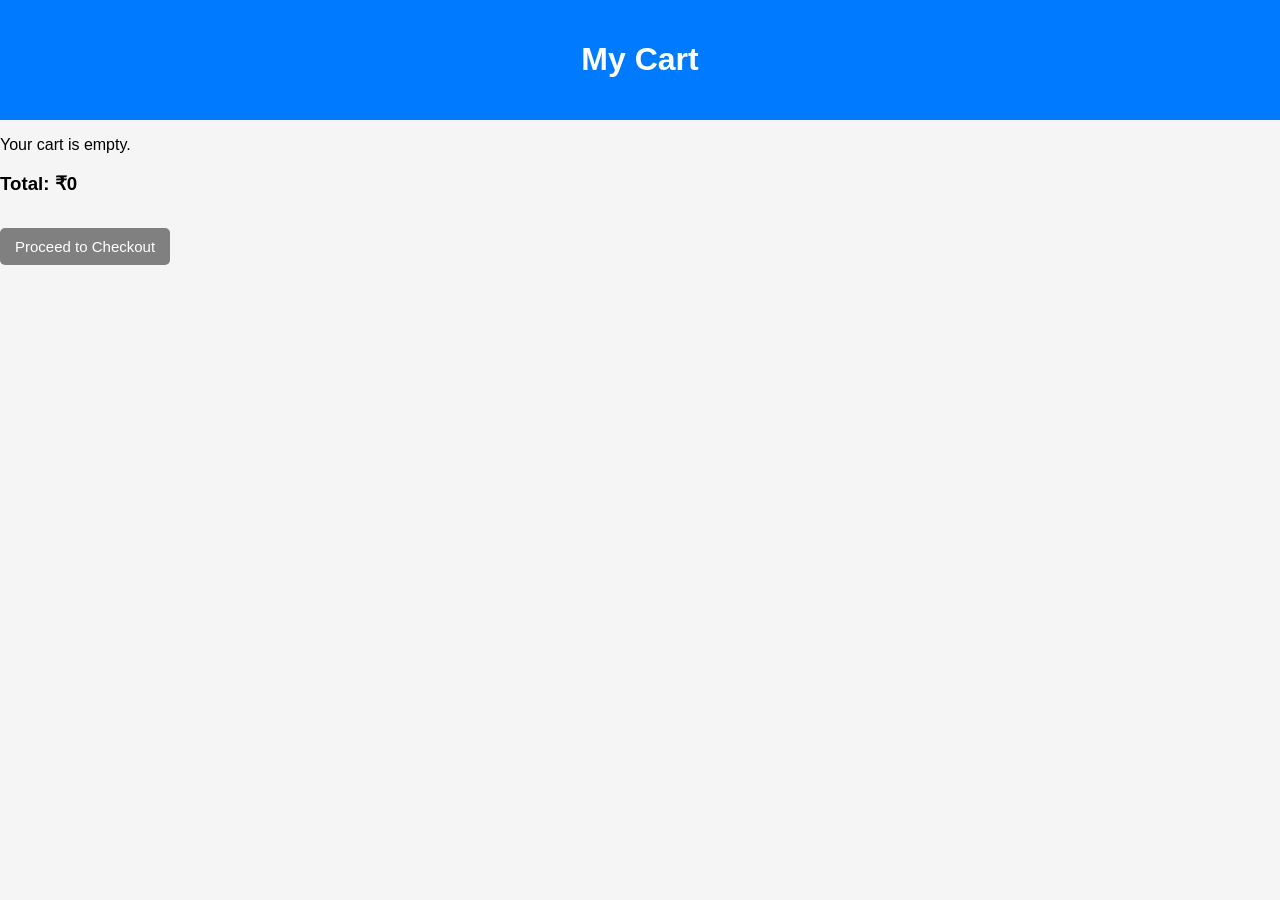
<file: cart.html>
<!DOCTYPE html>
<html lang="en">
<head>
<meta charset="UTF-8">
<meta name="viewport" content="width=device-width, initial-scale=1.0">
<title>Cart - Kishore Store</title>
<style>
body { font-family: Arial; margin:0; background:#f5f5f5; }
header { background:#007bff; color:white; text-align:center; padding:20px;}
.cart-item { display:flex; align-items:center; gap:15px; margin:10px; background:#fff; padding:10px; border-radius:8px; box-shadow:0 2px 6px rgba(0,0,0,0.1);}
.cart-item img { width:80px; height:80px; object-fit:cover; border-radius:5px; border:1px solid #ddd;}
.cart-details { flex:1; }
.cart-details b { font-size:16px; }
.cart-details button { margin:3px; padding:4px 8px; border:none; border-radius:4px; background:#007bff; color:white; cursor:pointer;}
.cart-details button:hover { background:#0056b3; }
#checkout-btn { margin-top:15px; padding:10px 15px; background:green; color:white; border:none; cursor:pointer; border-radius:5px; font-size:15px;}
#checkout-btn:disabled { background:gray; cursor:not-allowed; }
</style>
</head>
<body>

<header><h1>My Cart</h1></header>

<div id="cart-items"></div>
<h3>Total: ₹<span id="cart-total">0</span></h3>
<button id="checkout-btn">Proceed to Checkout</button>

<script>
let cart = JSON.parse(localStorage.getItem("cart"))||[];
const cartItems = document.getElementById("cart-items");
const cartTotal = document.getElementById("cart-total");

function renderCart(){
  cartItems.innerHTML="";
  if(cart.length===0){ cartItems.innerHTML="<p>Your cart is empty.</p>"; cartTotal.innerText=0; document.getElementById("checkout-btn").disabled=true; return;}
  let total=0;
  cart.forEach((item,index)=>{
    const div=document.createElement("div");
    div.className="cart-item";
    div.innerHTML=`
      <img src="${item.image}" alt="${item.name}">
      <div class="cart-details">
        <b>${item.name}</b><br>
        ₹${item.price} × ${item.qty} = ₹${item.price*item.qty}<br>
        <button onclick="decreaseQty(${index})">−</button>
        <button onclick="increaseQty(${index})">+</button>
        <button onclick="removeItem(${index})" style="background:red;">Remove</button>
      </div>
    `;
    cartItems.appendChild(div);
    total+=item.price*item.qty;
  });
  cartTotal.innerText=total.toLocaleString();
  document.getElementById("checkout-btn").disabled=false;
}

function saveCart(){ localStorage.setItem("cart",JSON.stringify(cart)); }
function removeItem(index){ cart.splice(index,1); saveCart(); renderCart(); }
function increaseQty(index){ cart[index].qty+=1; saveCart(); renderCart(); }
function decreaseQty(index){ if(cart[index].qty>1) cart[index].qty-=1; else cart.splice(index,1); saveCart(); renderCart(); }

document.getElementById("checkout-btn").addEventListener("click",()=>{ if(cart.length>0) window.location.href="checkout.html"; });

renderCart();
</script>
</body>
</html>
</file>
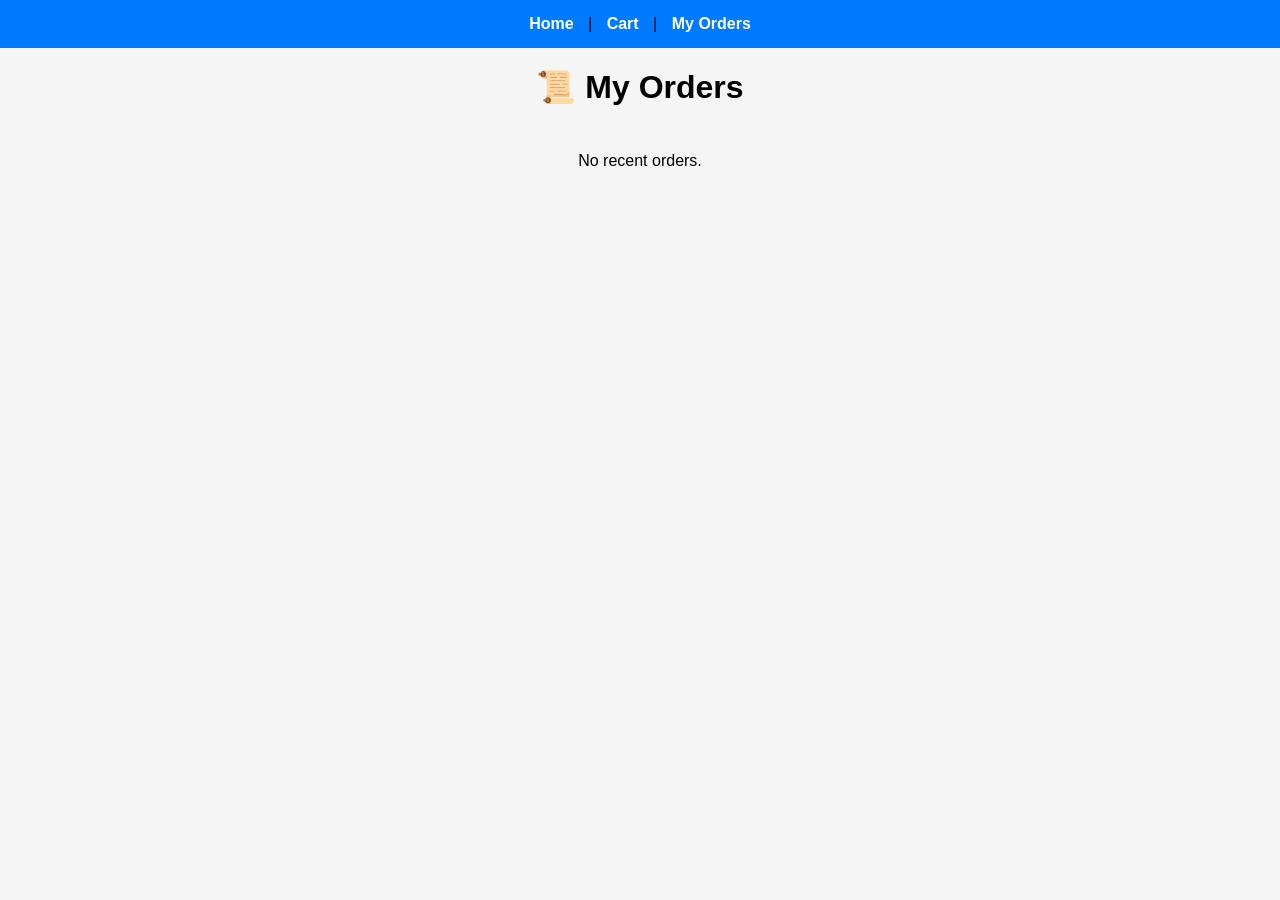
<file: recent-orders.html>
<!DOCTYPE html>
<html lang="en">
<head>
<meta charset="UTF-8">
<meta name="viewport" content="width=device-width, initial-scale=1.0">
<title>Recent Orders</title>
<style>
  body { font-family: Arial, sans-serif; background: #f5f5f5; margin: 0; padding: 0; }
  nav { padding: 15px; text-align: center; background: #007bff; }
  nav a { color: white; margin: 0 10px; text-decoration: none; font-weight: bold; }
  nav a:hover { text-decoration: underline; }
  h1 { text-align: center; margin: 20px 0; }
  #orders-container { max-width: 1000px; margin: 0 auto 50px; padding: 10px; }
  .order { background: #fff; padding: 15px; margin-bottom: 20px; border-radius: 10px; box-shadow: 0 2px 8px rgba(0,0,0,0.1); }
  .order h3 { margin: 0 0 10px 0; }
  .order ul { padding-left: 20px; margin: 0 0 10px 0; }
  .order strong { display: block; margin-top: 5px; color: #28a745; }
</style>
</head>
<body>

<nav>
  <a href="index.html">Home</a> |
  <a href="cart.html">Cart</a> |
  <a href="recent-orders.html">My Orders</a>
</nav>

<h1>📜 My Orders</h1>
<div id="orders-container"></div>

<script>
  const ordersContainer = document.getElementById("orders-container");
  const orders = JSON.parse(localStorage.getItem("orders")) || [];

  if (orders.length === 0) {
    ordersContainer.innerHTML = "<p style='text-align:center;'>No recent orders.</p>";
  } else {
    // Display orders from latest to oldest
    orders.slice().reverse().forEach((order, index) => {
      const div = document.createElement("div");
      div.classList.add("order");

      let itemsHtml = "";
      order.items.forEach(item => {
        const qty = item.qty || 1;
        itemsHtml += `<li>${item.name} - ₹${item.price.toLocaleString()} x ${qty}</li>`;
      });

      div.innerHTML = `
        <h3>Order #${orders.length - index} - ${order.date}</h3>
        <ul>${itemsHtml}</ul>
        <strong>Total: ₹${order.total.toLocaleString()}</strong>
        <p>Shipping Address: ${order.address}</p>
      `;
      ordersContainer.appendChild(div);
    });
  }
</script>

</body>
</html>
</file>
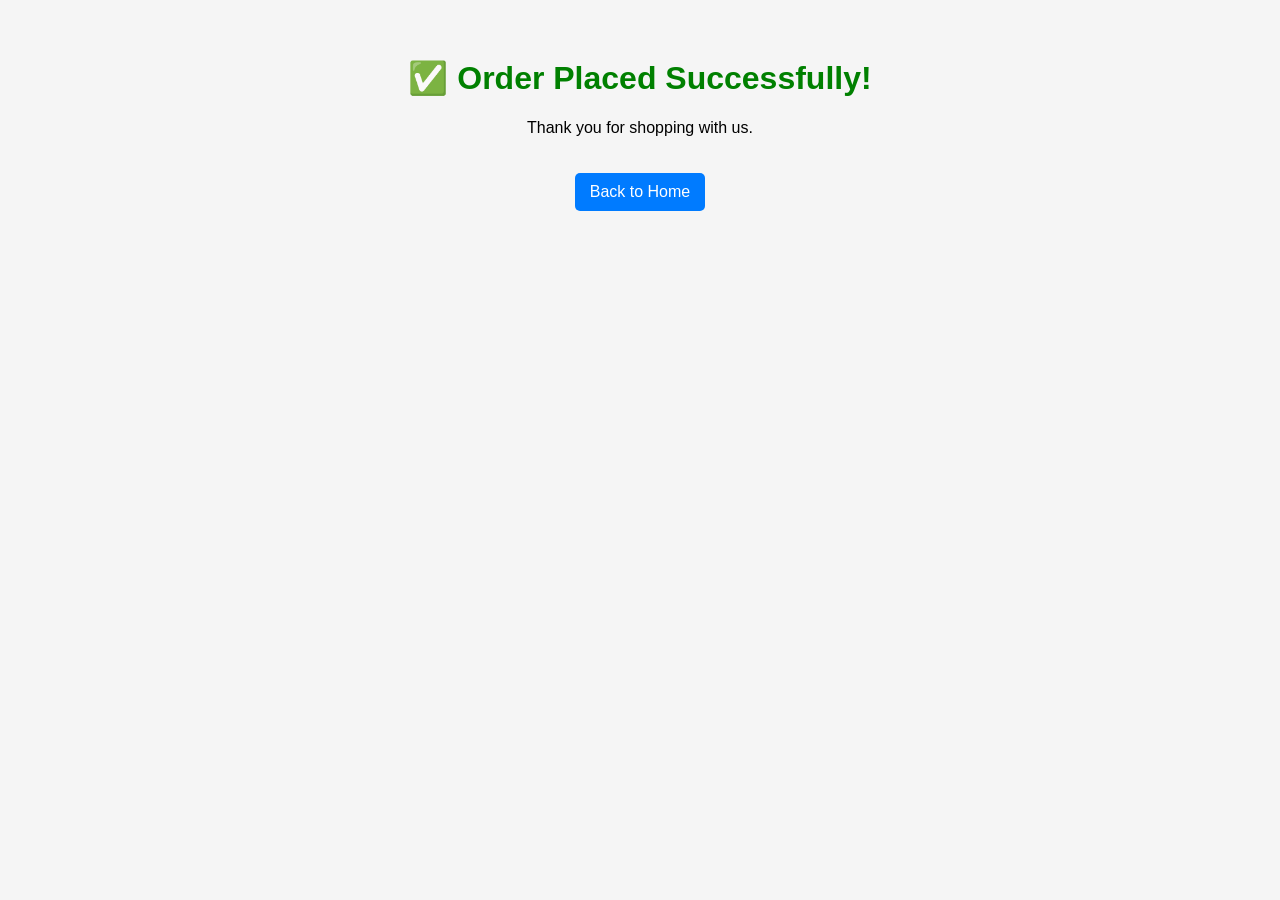
<file: success.html>
<!DOCTYPE html>
<html lang="en">
<head>
<meta charset="UTF-8">
<meta name="viewport" content="width=device-width, initial-scale=1.0">
<title>Order Success - Kishore Store</title>
<style>
body { font-family: Arial; background:#f5f5f5; text-align:center; padding:30px; }
h1 { color:green; }
a { display:inline-block; margin-top:20px; padding:10px 15px; background:#007bff; color:white; text-decoration:none; border-radius:5px; }
a:hover { background:#0056b3; }
</style>
</head>
<body>
<h1>✅ Order Placed Successfully!</h1>
<p>Thank you for shopping with us.</p>
<a href="index2.html">Back to Home</a>
</body>
</html>
</file>
